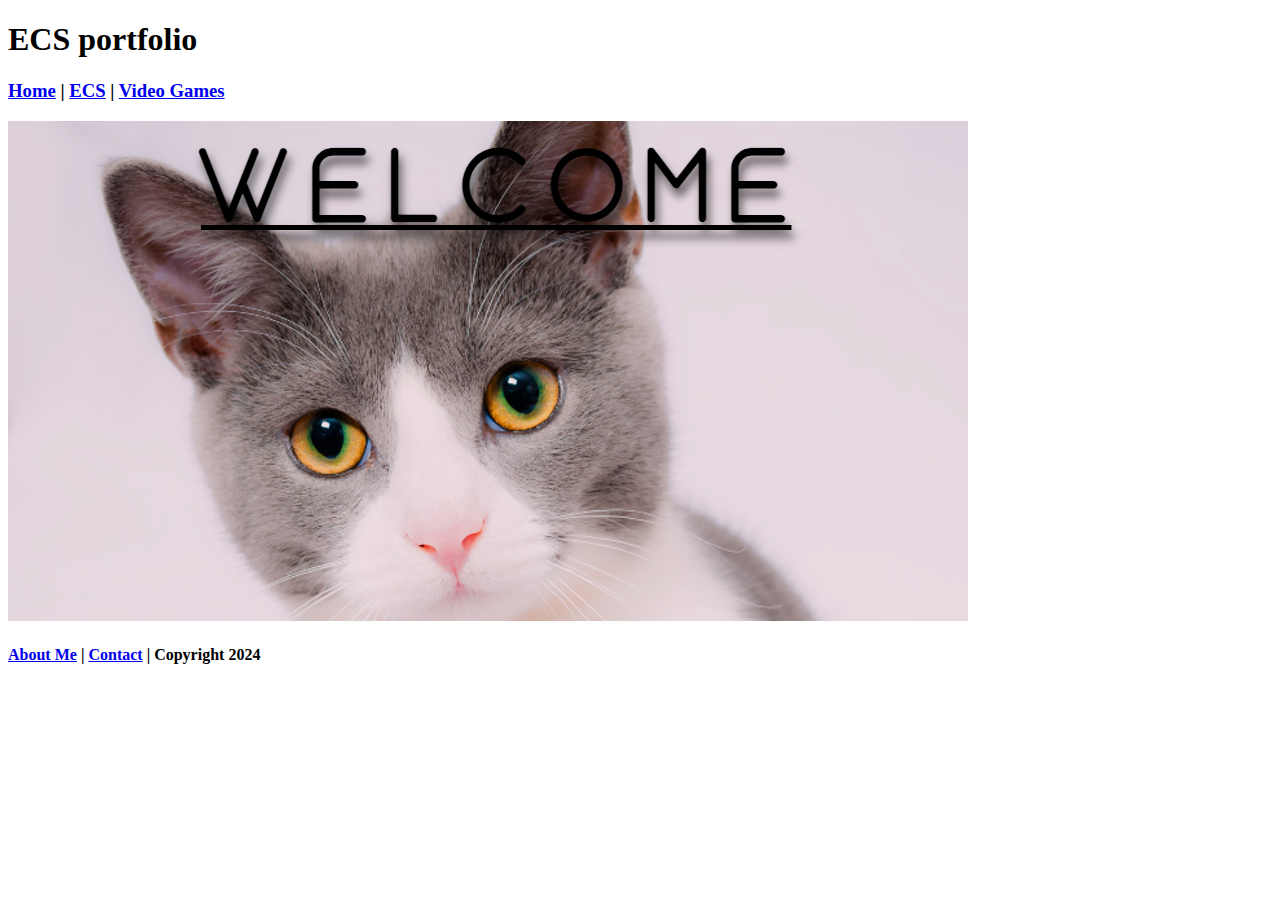
<file: index.html>
<!DOCTYPE html>
<html class="homePage">
   <head>
      <!-- This is a comment! Text here will be ignored by the browser. -->
      <meta charset="UTF-8">
      <title>ECS Portfolio | 2024</title>
      <link href="../myCSS.css" rel="myCSS.css" type="text/css">
   </head>
   <body>
      <div class="container">
         <div class="header">
            <h1>ECS portfolio</h1>
         </div>
         <div class="nav">
            <h3><a href="index.html">Home</a> |  <a href="ecs/index.html">ECS</a> | <a href="videogames/index.html">Video Games</a> </h3>
         </div>
         <div class="content">
                <img src="images/welcome.png" alt="Welcome" width="960" >         
         </div>
         <div class="footer">
            <h4> <a href="aboutme.html">About Me</a> | <a href="mailto:9710483@graniteschools.org">Contact</a> | Copyright 2024</h4>
         </div>
      </div>
   </body>
</html>
</file>
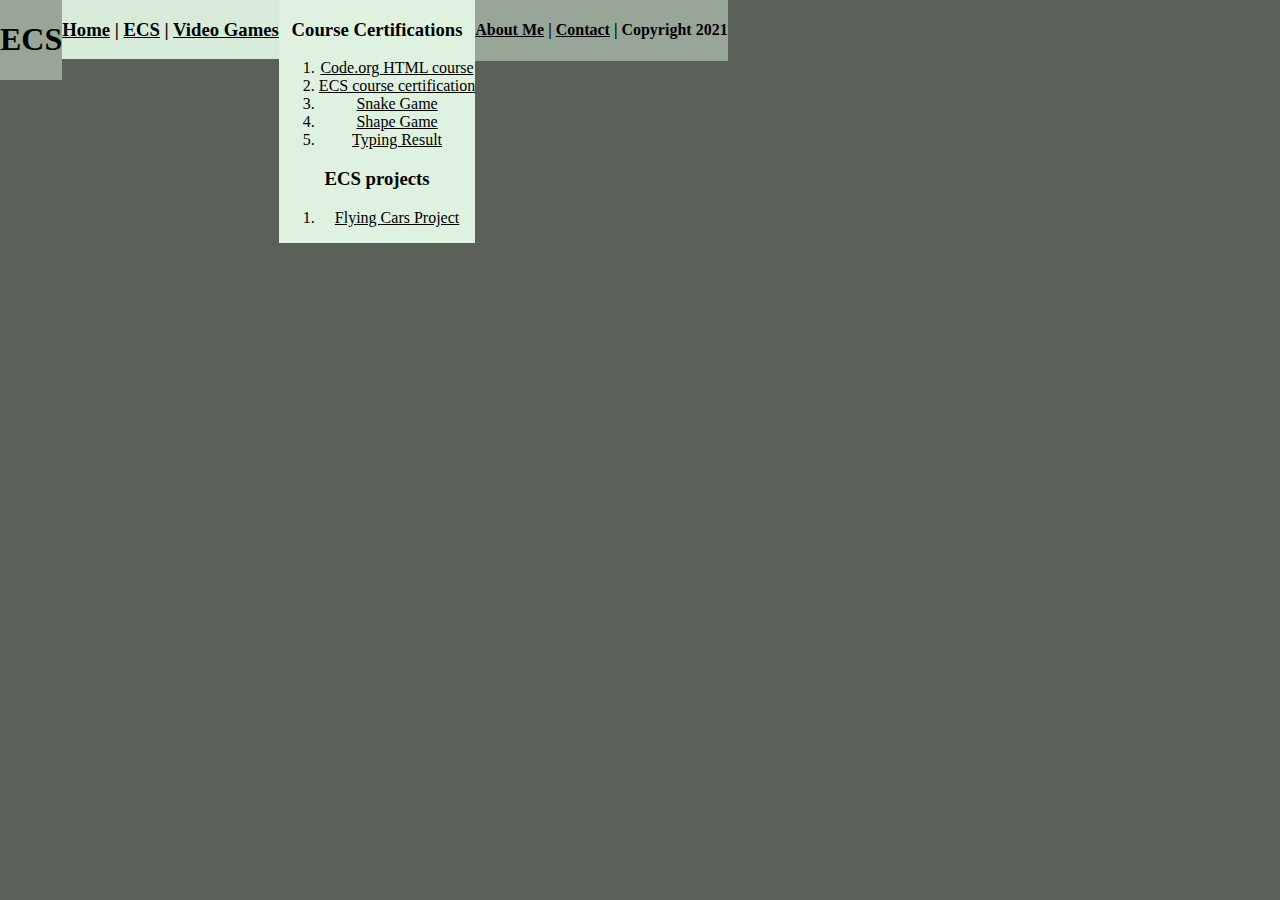
<file: ecs/index.html>
<!DOCTYPE html>
<html class="homePage">
   <head>
      <!-- This is a comment! Text here will be ignored by the browser. -->
      <meta charset="UTF-8">
      <title>ECS Portfolio | 2024</title>
      <link href="../myCSS.css" rel="stylesheet" type="text/css">
   </head>
   <body>
      <div class="container">
         <div class="header">
            <h1>ECS</h1>
         </div>
         <div class="nav">
            <h3><a href="index.html">Home</a> | <a href="ecs/index.html">ECS</a> | <a href="../videogames/index.html">Video Games</a> </h3>
         </div>
         <div class="content">
            <h3>Course Certifications</h3>
            <ol> 
               <li> <a href="https://studio.code.org/s/web-development-2023">Code.org HTML course</a></li>
               <li> <a href="#">ECS course certification</a></li>
               <li> <a href="Snakegamedraftfinalproject 2.zip">Snake Game</a></li>
                <li> <a href="Shapegame 2.zip">Shape Game</a></li>
               <li> <a href="Screenshot%202024-01-04%20at%202.04.50%20PM.png">Typing Result</a> </li>
            </ol>
            <h3> ECS projects</h3>
            <ol>
               <li> <a href="https://docs.google.com/presentation/d/1eaup5OacbKJw3a55N5CGT2gP5_2eyJVJiMuxBa9Rr5A/edit?usp=sharing"> Flying Cars Project</a> </li>
            </ol>
         </div>
         <div class="footer">
            <h4> <a href="../aboutme.html">About Me</a> | <a href="mailto:9710483@graniteschools.org">Contact</a> | Copyright 2021</h4>
         </div>
      </div>
   </body>
</html>
</file>
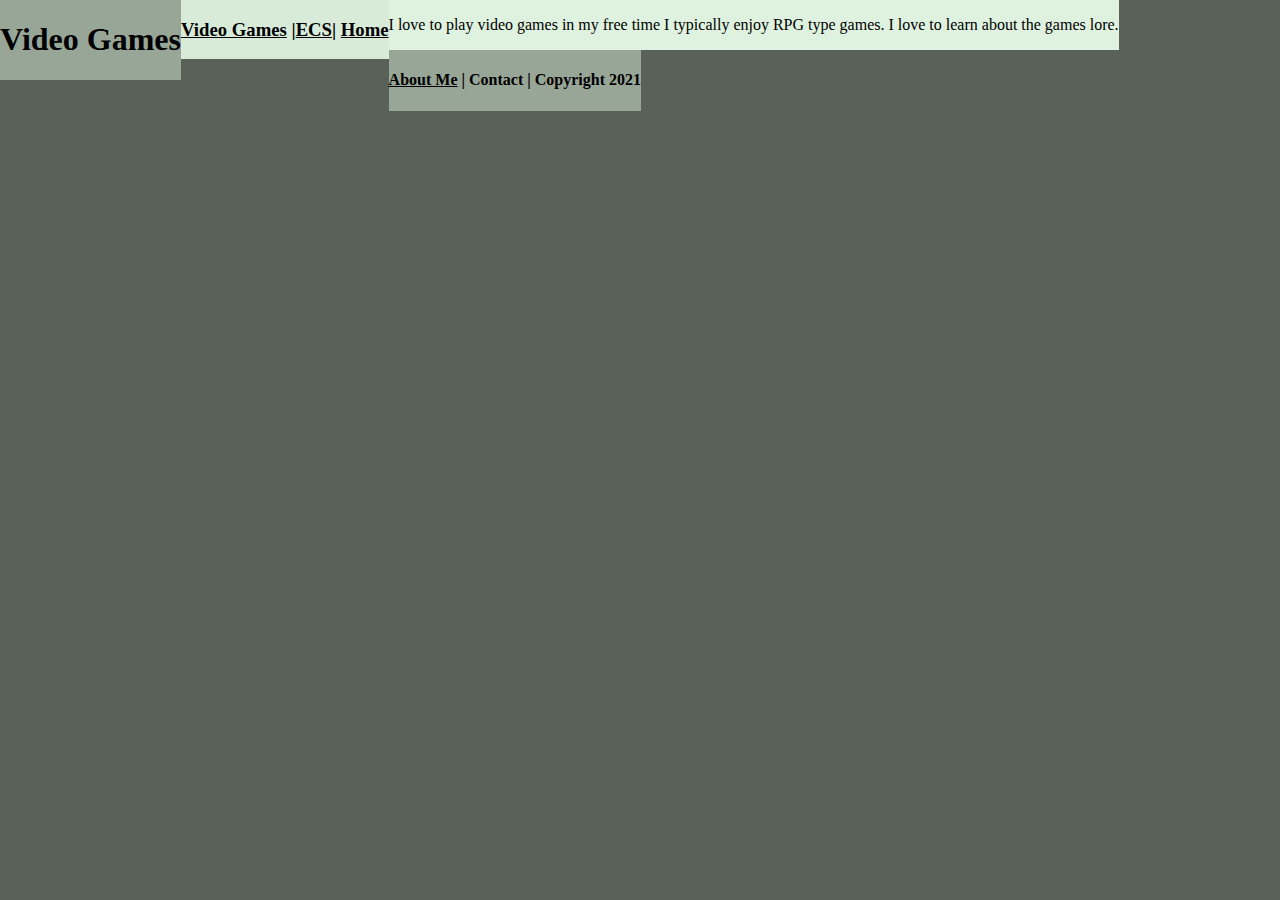
<file: videogames/index.html>
<!DOCTYPE html>
<html class="homePage">
   <head>
      <!-- This is a comment! Text here will be ignored by the browser. -->
      <meta charset="UTF-8">
      <title>ECS Portfolio | 2024</title>
      <link href="../myCSS.css" rel="stylesheet" type="text/css">
   </head>
   <body>
      <div class="container">
         <div class="header">
            <h1>Video Games</h1>
         </div>
         <div class="nav">
            <h3> <a href="videogames/index.html">Video Games</a> |<a href="../ecs/index.html">ECS</a>| <a href="index.html">Home</a></h3>
         </div>
         <div class="content">
            <p> I love to play video games in my free time
            I typically enjoy RPG type games. I love to learn about the games lore.</p>
         </div>
         <div class="footer">
            <h4> <a href="aboutme.html">About Me</a> | Contact | Copyright 2021</h4>
         </div>
      </div>
   </body>
</html>
</file>
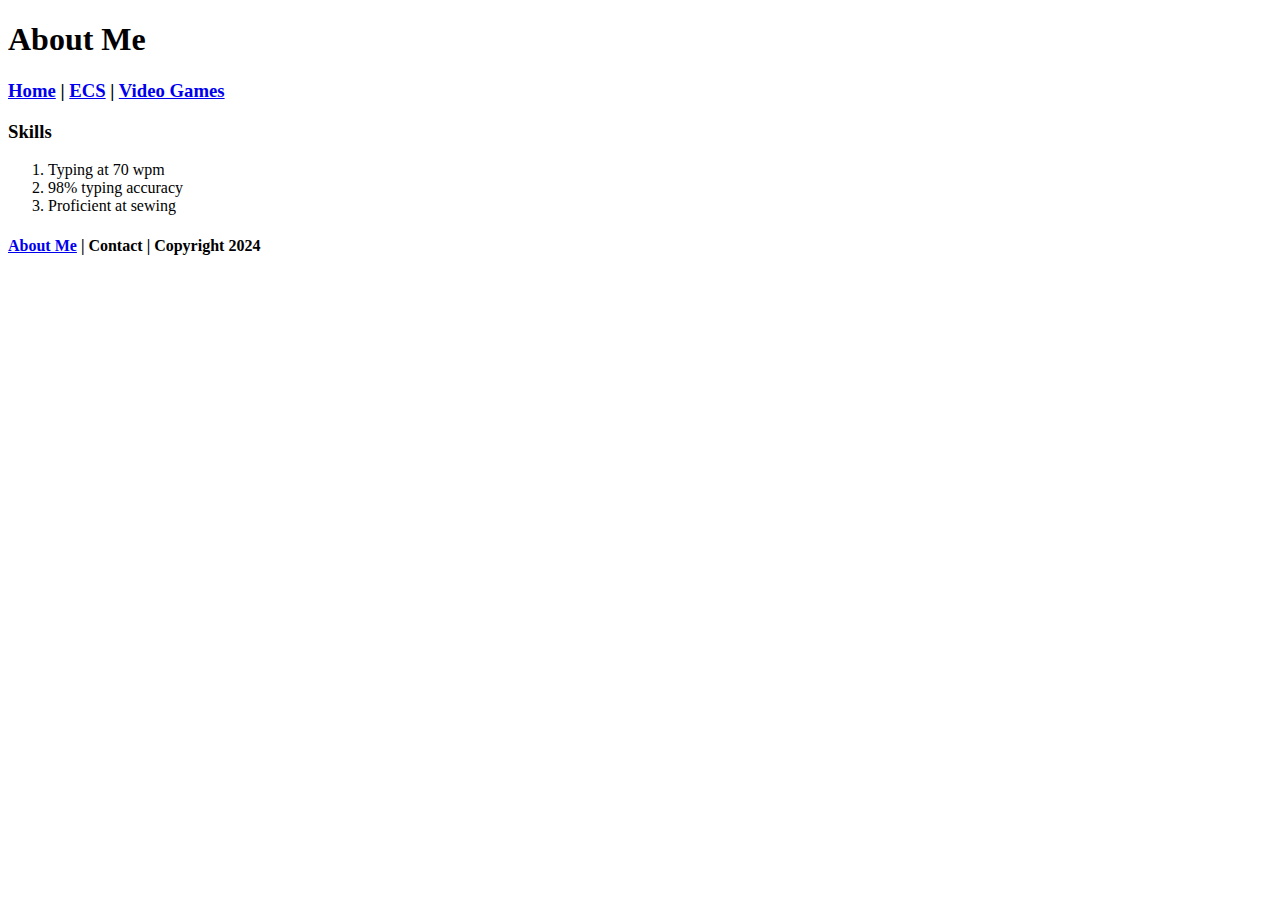
<file: aboutme.html>
<!DOCTYPE html>
<html class="homePage">
   <head>
      <!-- This is a comment! Text here will be ignored by the browser. -->
      <meta charset="UTF-8">
      <title>ECS Portfolio | 2024</title>
      <link href="../myCSS.css" rel="myCSS.css" type="text/css">
   </head>
   <body>
      <div class="container">
         <div class="header">
            <h1>About Me</h1>
         </div>
         <div class="nav">
            <h3><a href="index.html">Home</a> |  <a href="ecs/index.html">ECS</a> | <a href="videogames/index.html">Video Games</a> </h3>
         </div>
         <div class="content">
                <h3> Skills</h3> 
                <ol>
              <li>Typing at 70 wpm</li>
              <li>98% typing accuracy</li>
              <li>Proficient at sewing</li>
          </ol>
         </div>
         <div class="footer">
            <h4> <a href="aboutme.html">About Me</a> | Contact | Copyright 2024</h4>
         </div>
      </div>
   </body>
</html>
</file>
<file: myCSS.css>
@charset "UTF-8";
/* This is a comment! Text here will be ignored by the browser. */
body {
        margin: 0 auto;
        font: 100 %/1.4 Apple Chancery, cursive;}

.homePage {
        background: #596159;
}
.container {
      width: 960 px;
      margin: 0 auto;
}
.header {
    background: #98A698;
    text-align: center;
    margin: 0 px;
    padding: 5;
    float: left;
    width: 100 %;
    height: 80 px;
}
.nav {
    background: #D8EBD8;
    margin: 0 px;
    padding: 5;
    float: left;
    width: 100 %;
    height: 60 px;
    text-align: center;
}
.content {
    background: #DFF2DF;
    margin: 10 px;
    float: left;
    width: 100 %;
    text-align: center;
}
.footer {
    background: #98A698;
    margin: 0 px;
    float: left;
    width: 100 %;
    text-align: center;
}
a:link {
     color: #000000;
}
a:visited {
     color: #FFFFFF
}
a:hover, a:active, a:focus { 
     text-decoration: underline;
}
</file>
